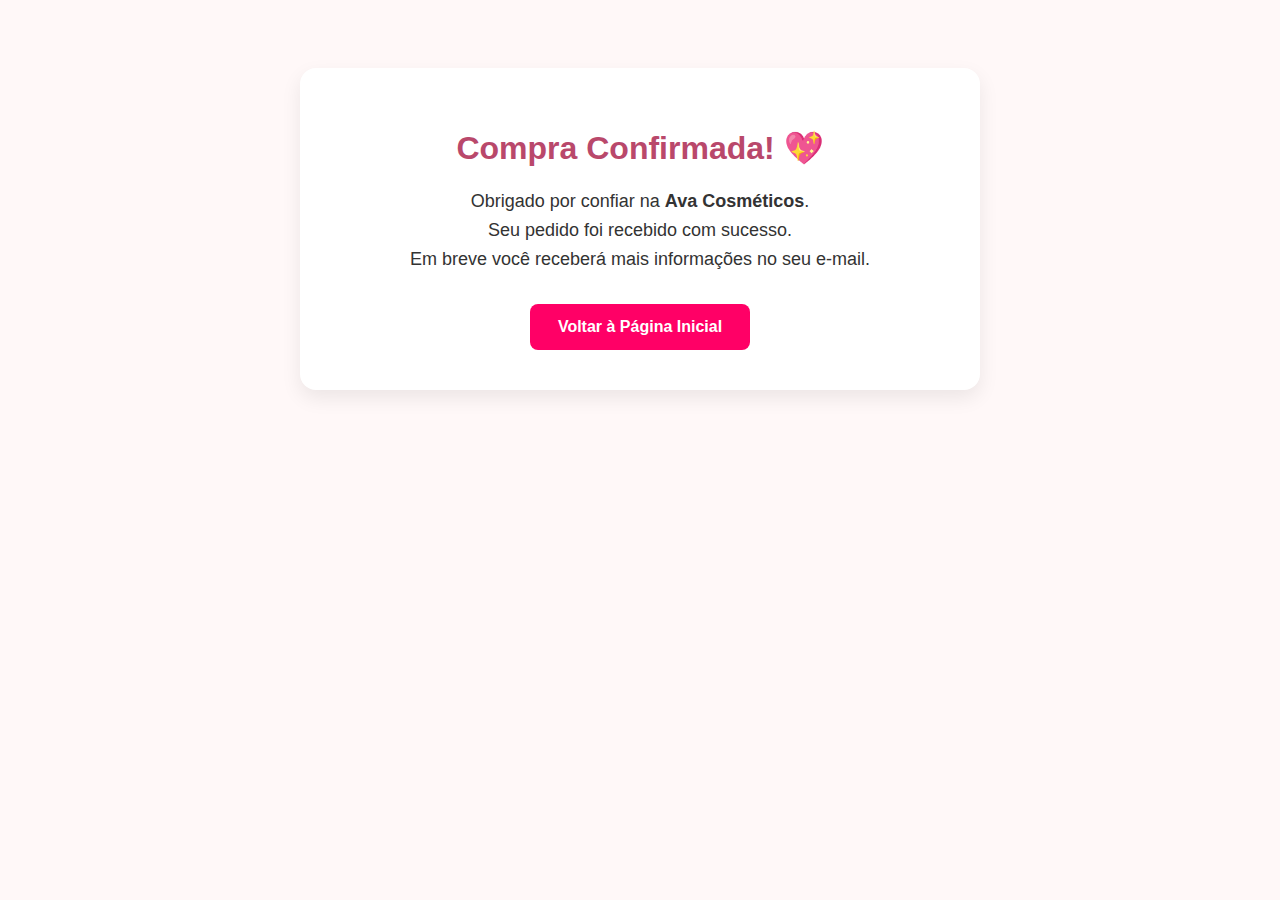
<file: obrigado.html>
<!DOCTYPE html>
<html lang="pt-BR">
<head>
  <meta charset="UTF-8" />
  <meta name="viewport" content="width=device-width, initial-scale=1.0" />
  <title>Obrigado pela Compra | Ava Cosméticos</title>
  <link rel="stylesheet" href="style.css" />
  <!-- Google tag (gtag.js) -->
<script async src="https://www.googletagmanager.com/gtag/js?id=G-4NYV8KBP57"></script>
<script>
  window.dataLayer = window.dataLayer || [];
  function gtag(){dataLayer.push(arguments);}
  gtag('js', new Date());

  gtag('config', 'G-4NYV8KBP57');
</script>
  <style>
    body {
      background-color: #fff8f8;
      font-family: 'Segoe UI', sans-serif;
      color: #333;
      text-align: center;
      padding: 60px 20px;
    }

    .agradecimento-container {
      background-color: #ffffff;
      max-width: 600px;
      margin: 0 auto;
      padding: 40px;
      border-radius: 16px;
      box-shadow: 0 8px 20px rgba(0, 0, 0, 0.08);
    }

    .agradecimento-container h1 {
      color: #b9486b;
      margin-bottom: 20px;
    }

    .agradecimento-container p {
      font-size: 18px;
      margin-bottom: 30px;
      line-height: 1.6;
    }

    .agradecimento-container a {
      display: inline-block;
      background-color: #f06;
      color: #fff;
      padding: 14px 28px;
      border-radius: 8px;
      text-decoration: none;
      font-weight: bold;
      transition: background-color 0.3s ease;
    }

    .agradecimento-container a:hover {
      background-color: #c04;
    }
  </style>
</head>
<body>
  <div class="agradecimento-container">
    <h1>Compra Confirmada! 💖</h1>
    <p>Obrigado por confiar na <strong>Ava Cosméticos</strong>.<br>
    Seu pedido foi recebido com sucesso.<br>
    Em breve você receberá mais informações no seu e-mail.</p>

    <a href="index.html">Voltar à Página Inicial</a>
  </div>
</body>
</html>
</file>
<file: style.css>
/* Container do header */
.header-container {
    display: flex;
    justify-content: space-between;
    align-items: center;
    padding: 10px 30px;
}

/* Alinhar navegação */
nav ul {
    list-style: none;
    display: flex;
    gap: 40px;
}
nav a {
    text-decoration: none;
    background-color: #f06;
    color: white;
    font-weight: bold;
    padding: 10px 18px;
    border-radius: 5px;
    transition: background-color 0.3s ease;
    font-size: 18px; /* aumenta o tamanho da fonte */
}

nav a:hover {
    background-color: #c04;
}


.logo {
    width: 100px;
    height: auto;
}

/* Produtos */
#produtos {
    padding: 60px 20px;
    text-align: center;
}

.produtos-container {
    display: flex;
    flex-wrap: wrap;
    gap: 30px;
    justify-content: center;
}

.produto {
    background: #fff;
    border: 1px solid #ddd;
    border-radius: 10px;
    padding: 20px;
    width: 280px;
    box-shadow: 0 0 10px rgba(0,0,0,0.05);
    text-align: center;
}

.produto img {
    width: 100%;
    height: auto;
    border-radius: 10px;
}
.produto a button {
    background-color: #f06;
    color: white;
    padding: 12px 25px;
    font-weight: bold;
    border: none;
    border-radius: 5px;
    cursor: pointer;
    transition: background-color 0.3s ease;
}

.produto a button:hover {
    background-color: #c04;
}


/* Sobre e contato */
#sobre {
    background-color: #fff8f8;
    padding: 80px 20px;
    text-align: center;
}

.sobre-container {
    max-width: 800px;
    margin: 0 auto;
    line-height: 1.8;
    font-size: 18px;
    color: #333;
}

#sobre h2 {
    color: #b9486b;
    margin-bottom: 20px;
    font-size: 28px;
}

#contato {
    background-color: #fdf1f5;
    padding: 80px 20px;
    text-align: center;
}

.contato-container {
    max-width: 600px;
    margin: 0 auto;
}

#contato h2 {
    color: #b9486b;
    margin-bottom: 15px;
    font-size: 28px;
}

#contato p {
    font-size: 16px;
    color: #444;
    margin-bottom: 30px;
}

form {
    display: flex;
    flex-direction: column;
    gap: 15px;
}

input, textarea {
    padding: 14px;
    font-size: 16px;
    border: 1px solid #ccc;
    border-radius: 8px;
    width: 100%;
}

textarea {
    resize: vertical;
    min-height: 120px;
}

form button {
    background-color: #f06;
    color: white;
    padding: 14px;
    font-size: 16px;
    font-weight: bold;
    border: none;
    border-radius: 8px;
    cursor: pointer;
    transition: background-color 0.3s ease;
}

form button:hover {
    background-color: #c04;
}


/* Banner */
#banner {
    text-align: center;
    padding: 50px 20px; /* aumentou o padding vertical */
    background-color: #a99681;
    color: white;
}

.banner-conteudo {
    max-width: 1500px;
    margin: 0 auto;
}

.banner-img {
    width: 100%;
    max-width: 700px;
    height: auto;
    border-radius: 10px;
    margin-bottom: 10px;
}


/* Botão do banner */
.botao-banner {
    display: inline-block;
    margin-top: 20px;
    padding: 12px 25px;
    background-color: #f06;
    color: white;
    font-weight: bold;
    text-decoration: none;
    border-radius: 5px;
    transition: background-color 0.3s ease;
}

.botao-banner:hover {
    background-color: #c04;
}

/* Banner 2 */
#banner2 {
    background-color: #ffe6ee;
    padding: 60px 20px;
    text-align: center;
}

#banner2 .banner-conteudo img {
    width: 100%;
    max-width: 800px;
    height: auto;
    border-radius: 12px;
    box-shadow: 0 4px 10px rgba(0,0,0,0.1);
}

/* Imagens informativas abaixo do banner */
#info-imagens {
    padding: 60px 20px;
    background-color: #fff8f8;
    text-align: center;
}

.info-container {
    display: flex;
    justify-content: center;
    flex-wrap: wrap;
    gap: 30px;
    max-width: 1000px;
    margin: 0 auto;
}

.info-container img {
    width: 100%;
    max-width: 450px;
    height: auto;
    border-radius: 12px;
    box-shadow: 0 4px 12px rgba(0, 0, 0, 0.1);
}
</file>
